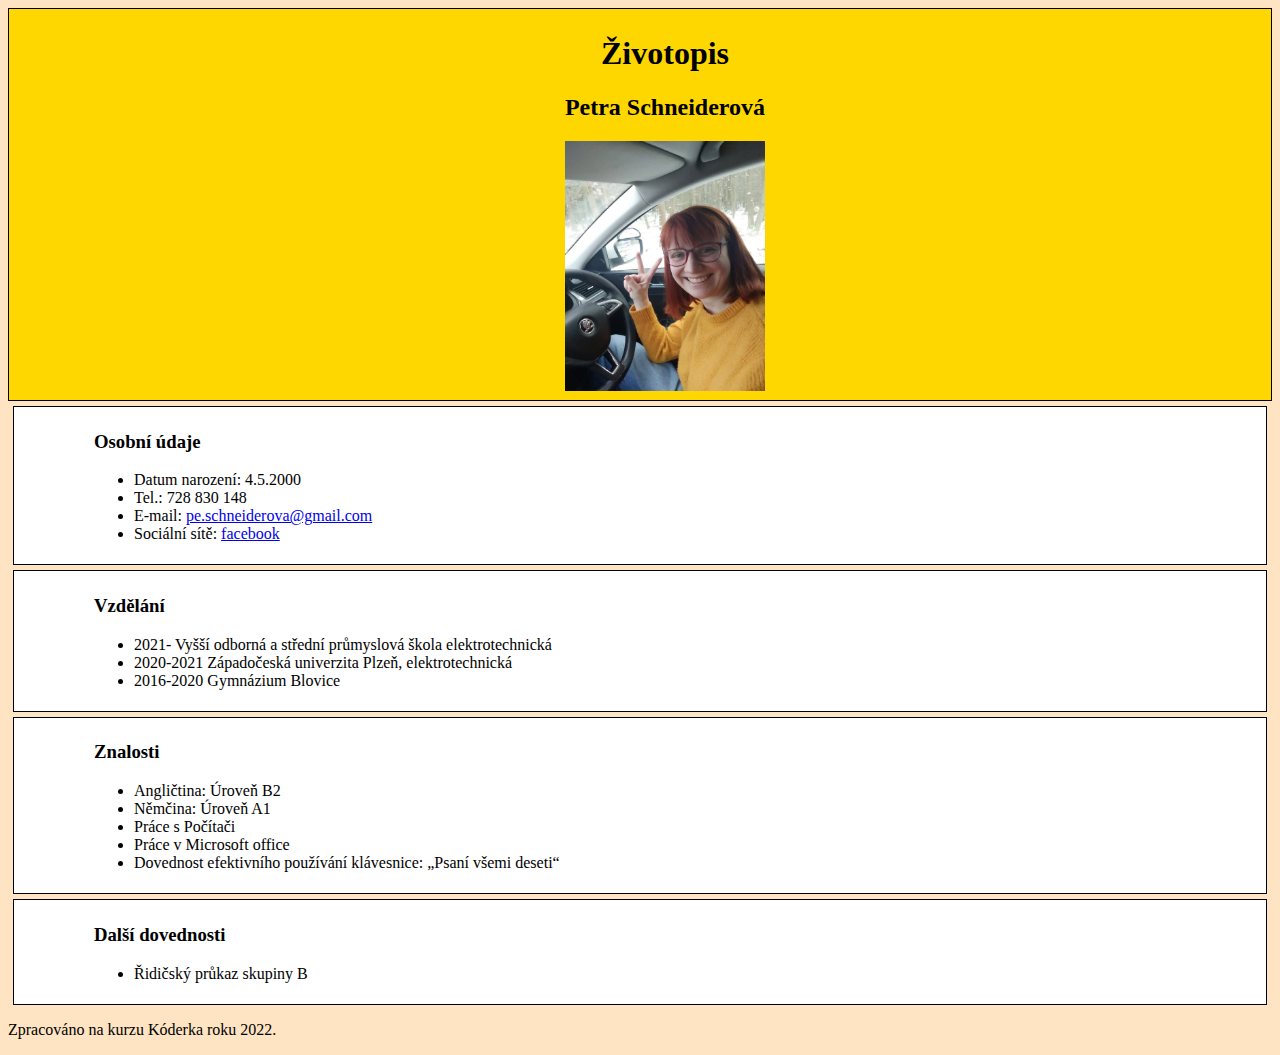
<file: index.html>
<!DOCTYPE html>
<html lang="en">
<head>
    <meta charset="UTF-8">
    <meta http-equiv="X-UA-Compatible" content="IE=edge">
    <meta name="viewport" content="width=device-width, initial-scale=1.0">
    <title>Petra Schneiderova Životopis</title>
    <link rel="stylesheet" href="zivotopis.css">
</head>
<body>
<header>
     <h1>Životopis</h1>
     <h2>Petra Schneiderová</h2>
     <img src="image.jpg" alt="Fotka">
</header>
<section>
  <div class="odstavec">
    <h3>Osobní údaje</h3> 
    <ul>
     <li>Datum narození: 4.5.2000</li>
     <li>Tel.: 728 830 148</li> 
     <li>E-mail: <a href="mailto:e-mail: pe.schneiderova@gmail.com">pe.schneiderova@gmail.com</a></li>
     <li>Sociální sítě: <a href="https://www.facebook.com/profile.php?id=100012379802284">facebook</a></li>
    </ul>
    </p>
  </div>
  <div class="odstavec">
     <h3>Vzdělání</h3> 
    <ul>
     <li>2021- Vyšší odborná a střední průmyslová škola elektrotechnická</li> 
     <li>2020-2021 Západočeská univerzita Plzeň, elektrotechnická</li> 
     <li>2016-2020 Gymnázium Blovice</li> 
    </ul>
  </div>
  <div class="odstavec">
    <h3>Znalosti</h3> 
     <ul>
      <li>Angličtina: Úroveň B2</li> 
      <li>Němčina: Úroveň A1</li> 
      <li>Práce s Počítači</li>
      <li>Práce v Microsoft office</li>
      <li>Dovednost efektivního používání klávesnice: „Psaní všemi deseti“</li> 
    </ul>
  </div>
  <div class="odstavec">
    <h3>Další dovednosti</h3> 
    <ul>
     <li>Řidičský průkaz skupiny B</li>
    </ul> 
  </div>
</section>
<footer>
    <p>Zpracováno na kurzu Kóderka roku 2022.</p>
</footer>   
</body>
</html>
</file>
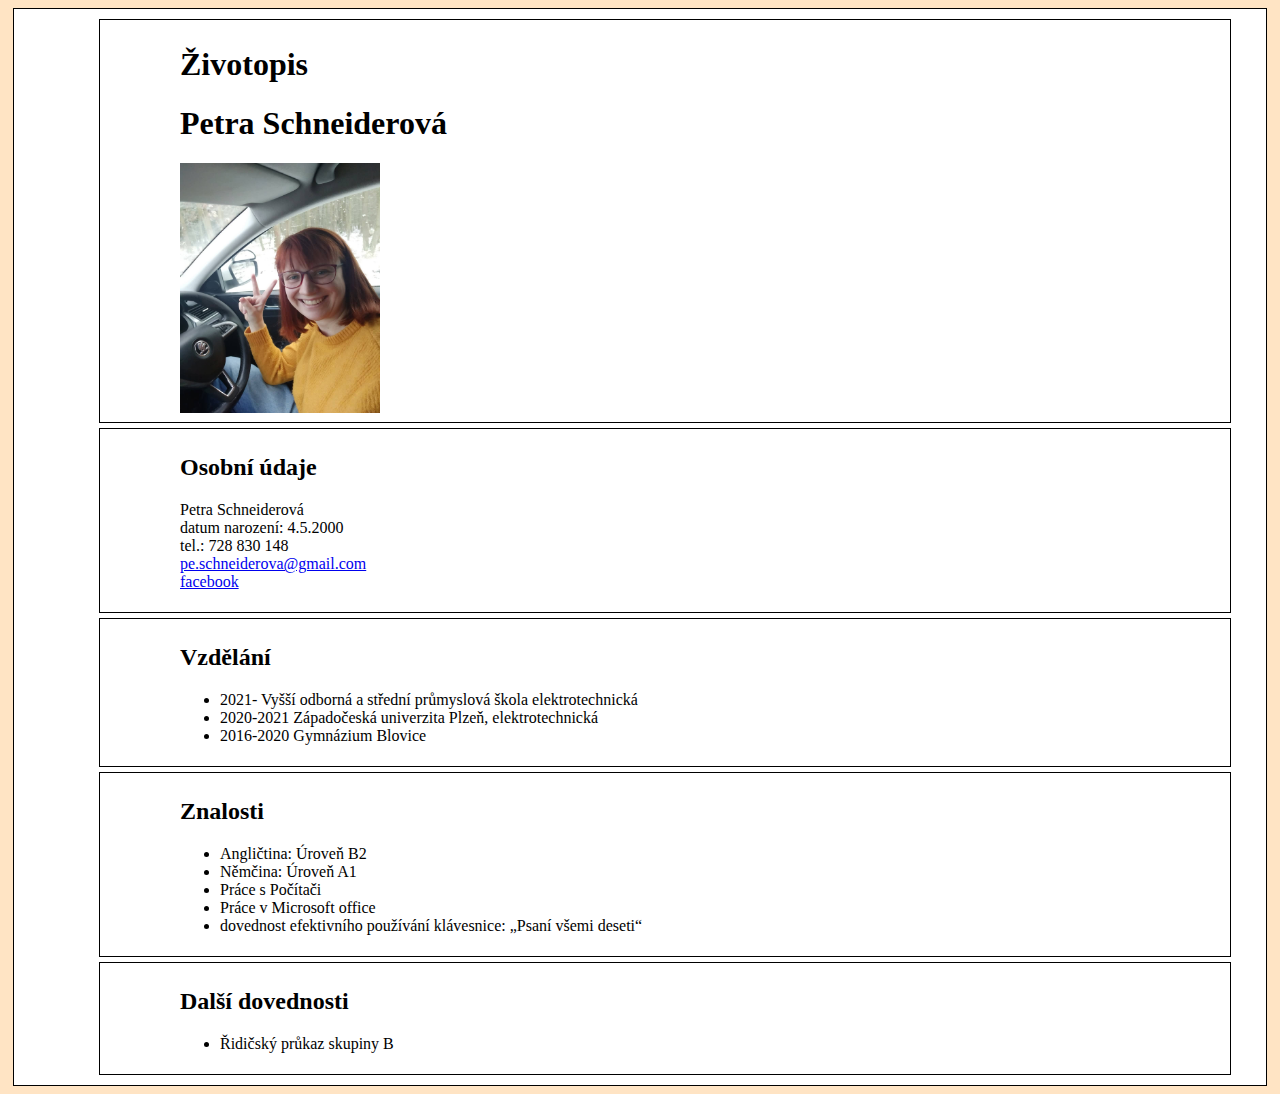
<file: zivotopis.html>
<!DOCTYPE html>
<html lang="en">
<head>
    <meta charset="UTF-8">
    <meta http-equiv="X-UA-Compatible" content="IE=edge">
    <meta name="viewport" content="width=device-width, initial-scale=1.0">
    <title>Petra Schneiderova Životopis</title>
    <link rel="stylesheet" href="zivotopis.css">
</head>
<div>
    <div class="hlavicka">
    <h1>Životopis</h1>
    <h1>Petra Schneiderová</h1>
    <img src="image.jpg">
    </div>
    <div class="odstavec">
    <h2>Osobní údaje</h2> 
    <p>
     Petra Schneiderová<br> 
     datum narození: 4.5.2000<br>
     tel.: 728 830 148<br> 
     <a href="mailto:e-mail: pe.schneiderova@gmail.com">pe.schneiderova@gmail.com</a><br>
     <a href="https://www.facebook.com/profile.php?id=100012379802284">facebook</a>
    </p>
    </div>
    <div class="odstavec">
     <h2>Vzdělání</h2> 
    <ul>
     <li>2021-				Vyšší odborná a střední průmyslová škola elektrotechnická</li> 
    
     <li>2020-2021			Západočeská univerzita Plzeň, elektrotechnická</li> 
    
     <li>2016-2020			Gymnázium Blovice</li> 
    </ul>
    </div>
    <div class="odstavec">
    <h2>Znalosti</h2> 
    <ul>
    <li>Angličtina: Úroveň B2</li> 
    
     <li>Němčina: Úroveň A1</li> 
    
     <li>Práce s Počítači</li> 
    
     <li>Práce v Microsoft office</li> 
    
     <li>dovednost efektivního používání klávesnice: „Psaní všemi deseti“</li> 
    </ul>
    </div>
    <div class="odstavec">
    <h2>Další dovednosti</h2> 
    
    <ul><li>Řidičský průkaz skupiny B</li></ul> 
    </div>

    
</body>
</html>
</file>
<file: zivotopis.css>
body{
    background-color: bisque;
}
header{
    border: 1px solid black;
    background-color: gold;
    padding-top: 5px;
    padding-right: 30px;
    padding-bottom: 5px;
    padding-left: 80px;
    text-align: center;
}
div {
    border: 1px solid black;
    background-color: white;
    padding-top: 5px;
    padding-right: 30px;
    padding-bottom: 5px;
    padding-left: 80px;
    margin: 5px;
}
img{
     width: 200px;
     height: 250px;
}
</file>
